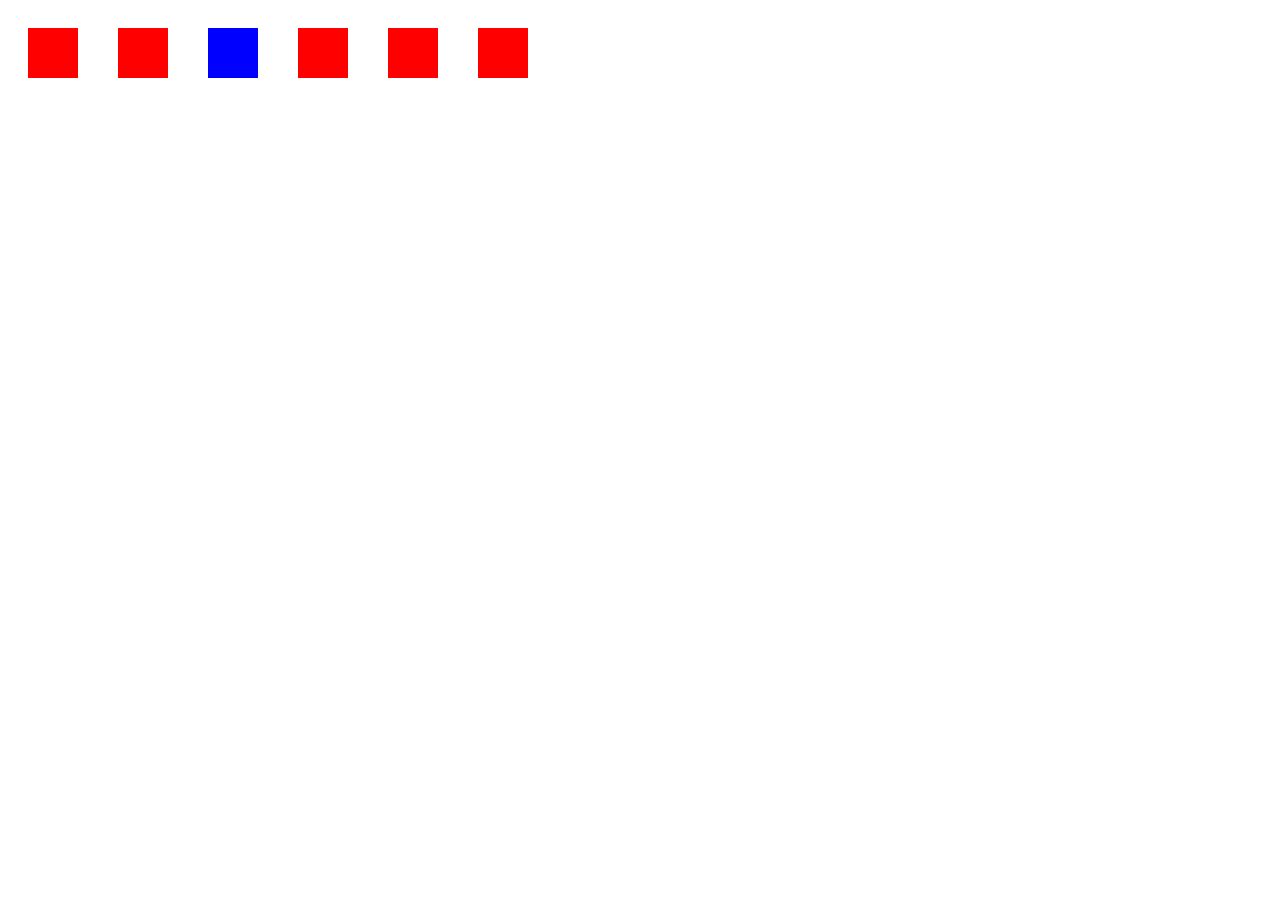
<file: index.html>
<!DOCTYPE html>
<html>
<head>
    <meta charset="UTF-8">
    <title></title>
    <style>
    </style>
</head>
<body>
    <div style="width: 50px; height: 50px; background-color: red; display: inline-block; margin: 20px;"></div>
    <div style="width: 50px; height: 50px; background-color: red; display: inline-block; margin: 20px;"></div>
    <div style="width: 50px; height: 50px; background-color: blue; display: inline-block; margin: 20px;"></div>
    <div style="width: 50px; height: 50px; background-color: red; display: inline-block; margin: 20px;"></div>
    <div style="width: 50px; height: 50px; background-color: red; display: inline-block; margin: 20px;"></div>
    <div style="width: 50px; height: 50px; background-color: red; display: inline-block; margin: 20px;"></div>
    <script>
		    var div1 =document.getElementsByTagName('div');
		    for(var i=0;i<div1.length;i++){
		    	div1[i].style.width="50px";
		    	div1[i].style.height="50px";
		    	div1[i].className="red";
		    	div1[i].style.marginRight="20px";
		    	div1[i].style.float="left";
		    }
		    div1[2].className="blue";
    </script>

</body>
</html>
</file>
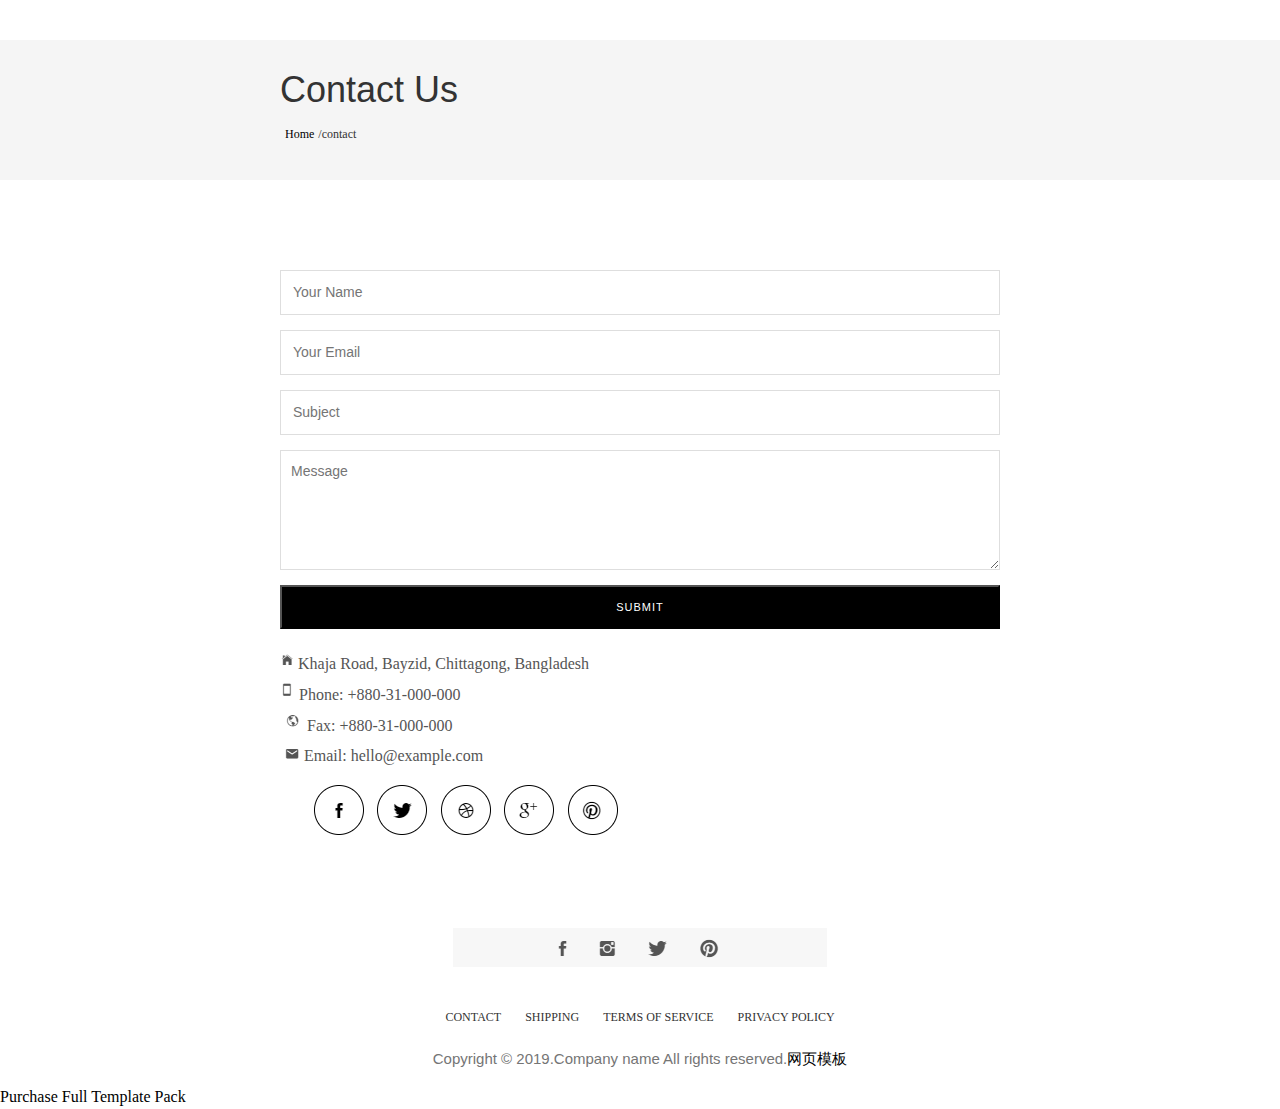
<file: web作业10.07/index.html>
<!DOCTYPE html>
<html>
	<head>
		<meta charset="utf-8" />
		<title></title>
		<link rel="stylesheet" type="text/css" href="css/heighter.css"/>
	</head>
<body id="body">
<section class="page-header">
	<div class="container">
		<div class="row">
			<div class="col-md-12">
				<div class="content">
					<h1 class="page-name">Contact Us</h1>
					<ol class="breadcrumb">
						<li><a href="#">Home</a></li>
						<li class="active">/contact</li>
					</ol>
				</div>
			</div>
		</div>
	</div>
</section>
<section class="page-wrapper">
	<div class="contact-section">
		<div class="container">
			<div class="row">
				<div class="contact-form col-md-6 ">
					<form id="contact-form" method="post" action="" role="form">
						<div class="form-group">
							<input type="text" placeholder="Your Name" class="form-control" name="name" id="name">
						</div>
						<div class="form-group">
							<input type="email" placeholder="Your Email" class="form-control" name="email" id="email">
						</div>
						<div class="form-group">
							<input type="text" placeholder="Subject" class="form-control" name="subject" id="subject">
						</div>
						<div class="form-group">
							<textarea rows="6" placeholder="Message" class="form-control" name="message" id="message"></textarea>	
						</div>
						<div id="mail-success" class="success">
						</div>
						<div id="mail-fail" class="error">
						</div>
						<div id="cf-submit">
							<input type="submit" id="contact-submit" class="btn btn-transparent" value="Submit">
						</div>						
					</form>
				</div>
				<div class="contact-details col-md-6 ">
					<div class="google-map">
						<div id="map"></div>
					</div>
					<ul class="contact-short-info">
						<li>
							<img src="img/001.png"/>
							<span>Khaja Road, Bayzid, Chittagong, Bangladesh</span>
						</li>
						<li>
							<img src="img/002.png"/>
							<span>Phone: +880-31-000-000</span>
						</li>
						<li>
							<img src="img/003.png"/>
							<span>Fax: +880-31-000-000</span>
						</li>
						<li>
							<img src="img/004.png"/>
							<span>Email: hello@example.com</span>
						</li>
					</ul>
					<div class="social-icon">
						<ul>
							<li>
								<img src="img/007.png"/>
							</li>
						</ul>
					</div>
				</div>
			</div> 
		</div> 
	</div>
</section>
<footer class="footer section text-center">
	<div class="container">
		<div class="row">
			<div class="col-md-12">
				<ul class="social-media">
					<li>
						<img src="img/008.png"/>
					</li>
				</ul>
				<ul class="footer-menu">
					<li>
						<a href="">CONTACT</a>
					</li>
					<li>
						<a href="">SHIPPING</a>
					</li>
					<li>
						<a href="">TERMS OF SERVICE</a>
					</li>
					<li>
						<a href="">PRIVACY POLICY</a>
					</li>
				</ul>
				<p class="copyright-text">Copyright © 2019.Company name All rights reserved.<a target="_blank" href="http://sc.chinaz.com/moban/">网页模板</a></p>
			</div>
		</div>
	</div>
</footer>

<a class="btn btn--success btn--floating box-shadow-wide" target="_blank" href="#products/aviato-e-commerce-template/">
    <span class="btn__text">
        Purchase Full Template Pack
    </span>
</a>
  </body>
</html>
</file>
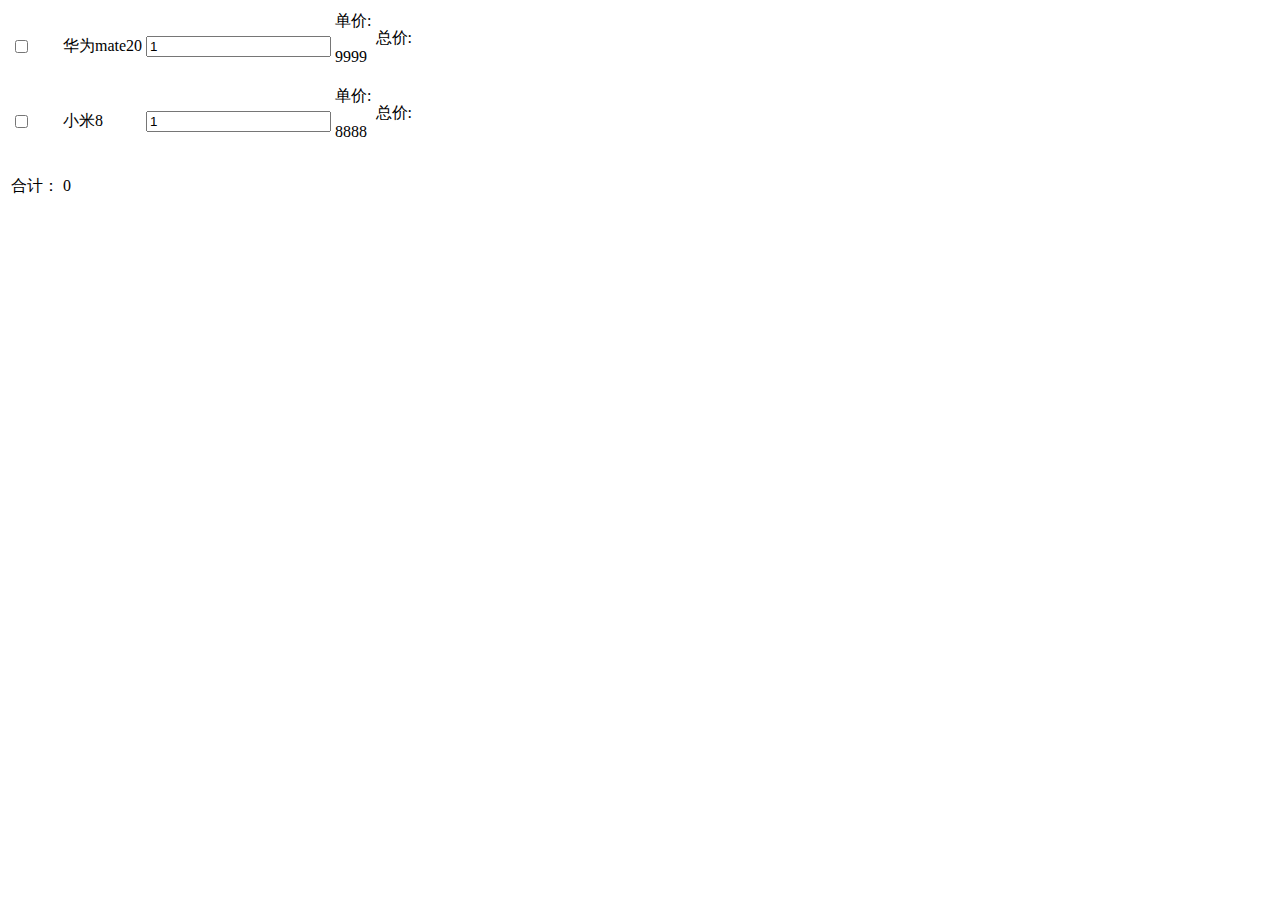
<file: jQuery/shangpin.html>
<!DOCTYPE html>
<html>
<head>
    <meta charset="UTF-8">
    <title>Document</title>
    <script src="jquery.min.js"></script>
    <style>
 
    </style>
</head>
<body>
    <table>
        <tr>
            <td><input type="checkbox" name="" id="huawei"></td>
            <td><span>华为mate20</span></td>
            <td><input type="text" id="ch2" value="1"></td>
            <td><span>单价:<p id="dj">9999</p></span></td>
            <td><span>总价:<p id="hj"></p></span></td>
        </tr>
        <tr>
            <td><input type="checkbox" name="" id="xiaomi"></td>
            <td><span>小米8</span></td>
            <td><input type="text" value="1" id="ch3"></td>
            <td><span>单价:<p id="djs">8888</p></span></td>
            <td><span>总价:<p id="hj2"></p></span></td>
        </tr>
        <tr>
            <td>合计：</td>
            <td><span><p id="zj">0</p></span></td>
        </tr>
    </table>
    <script>
        $('#ch2,#huawei').change(function(){
            if($('#huawei').is(':checked') == true){
                $('#hj').html($('#ch2').val()*$('#dj').html());
            }else{
                $('#hj').html('')
            }
            
        })
    
        $('#ch3,#xiaomi').change(function(){
            if($('#xiaomi').is(':checked') == true){
                $('#hj2').html($('#ch3').val()*$('#djs').html());
            }else{
                $('#hj2').html('')
            }
        })
        $('#huawei,#xiaomi,#ch2,#ch3').change(function(){
            if($('#huawei').is(':checked') == true && $('#xiaomi').is(':checked') == true){
                $('#num').html(parseInt($('#ch2').val())+parseInt($('#ch3').val()))
                $('#zj').html(parseInt($('#hj').html())+parseInt($('#hj2').html()))
            }else if($('#huawei').is(':checked') == true){
                $('#num').html(parseInt($('#ch2').val()))
                $('#zj').html(parseInt($('#hj').html()))
            }else if($('#xiaomi').is(':checked') == true){
                $('#num').html(parseInt($('#ch3').val()))
                $('#zj').html(parseInt($('#hj2').html()))
            }else{
                $('#num').html('0')
                $('#zj').html('0')
            }
        })
        </script>
</body>
</html>
</file>
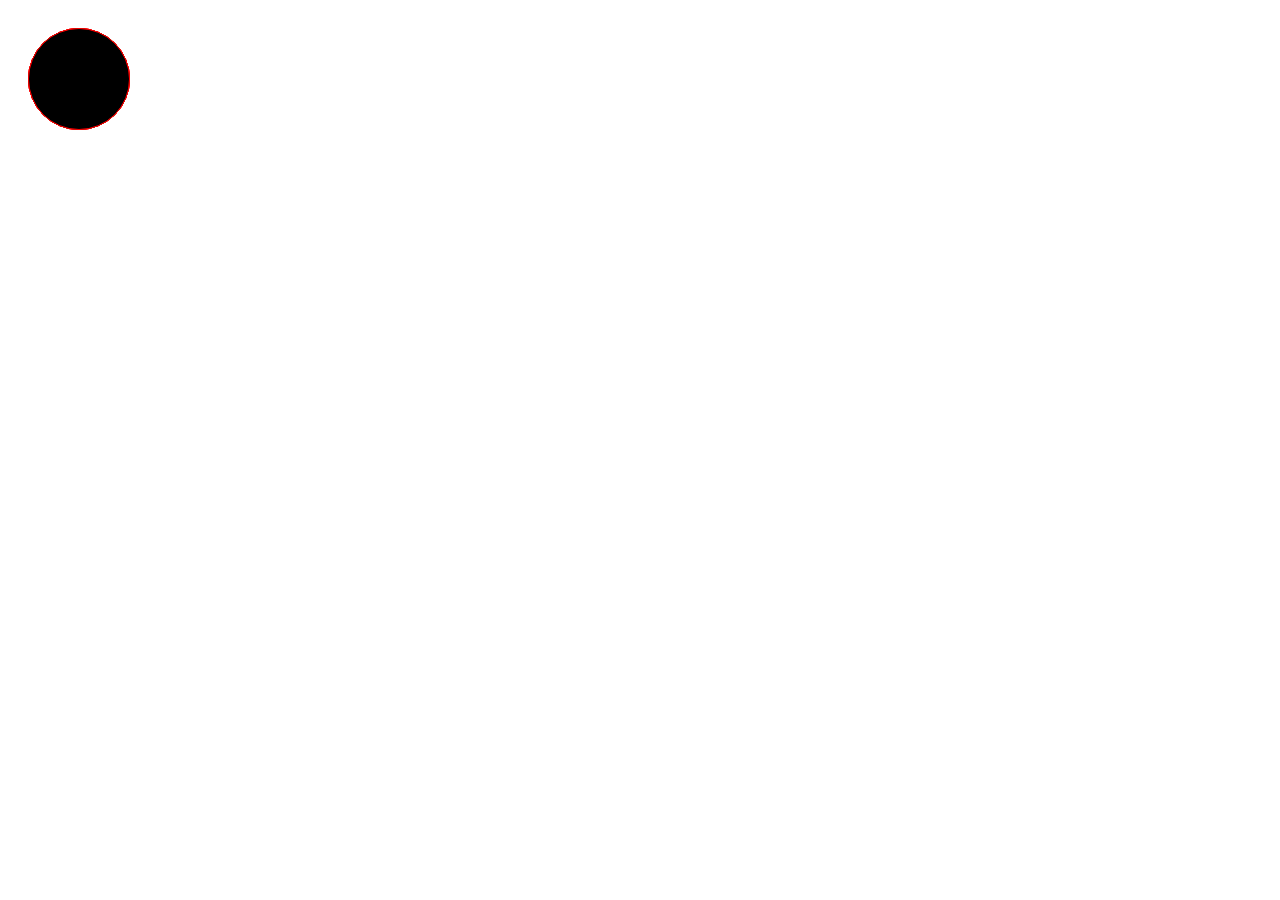
<file: lj-home-zuoye/tiaose.html>
<!DOCTYPE html>
<html>
	<head>
		<meta charset="utf-8" />
		<title></title>
        <script type="text/javascript" src="jquery.js"></script>
        <style>
        </style>
	</head>
	<body>
		<div class="big" style="background: red;"></div>
		<div class="bag" style="background: green;"></div>
		<div class="bag" style="background: tomato;"></div>
		<div class="bag" style="background: darkcyan;"></div>
		<div class="bag" style="background: gold;"></div>
		<div class="bag" style="background: darksalmon;"></div>
		<div class="bag" style="background: black;"></div>
	</body>
	<script type="text/javascript">
	   $("div").css({"width":"100px","height":"100px","border-radius":"50%","border":"1px solid red","float":"left","position":"absolute","margin":"20px",})
	   $(".bag").click(function(){
	      $("div").css({"position":"relative"})
	      $(this).css("back")
	      $(".big").click(function(){
	      	 $(".bag").css({"position":"absolute"})
	      })
	      var background = $(this).css('background');
	      $('body').css('background',background);
	    })
	</script>
</html>
</file>
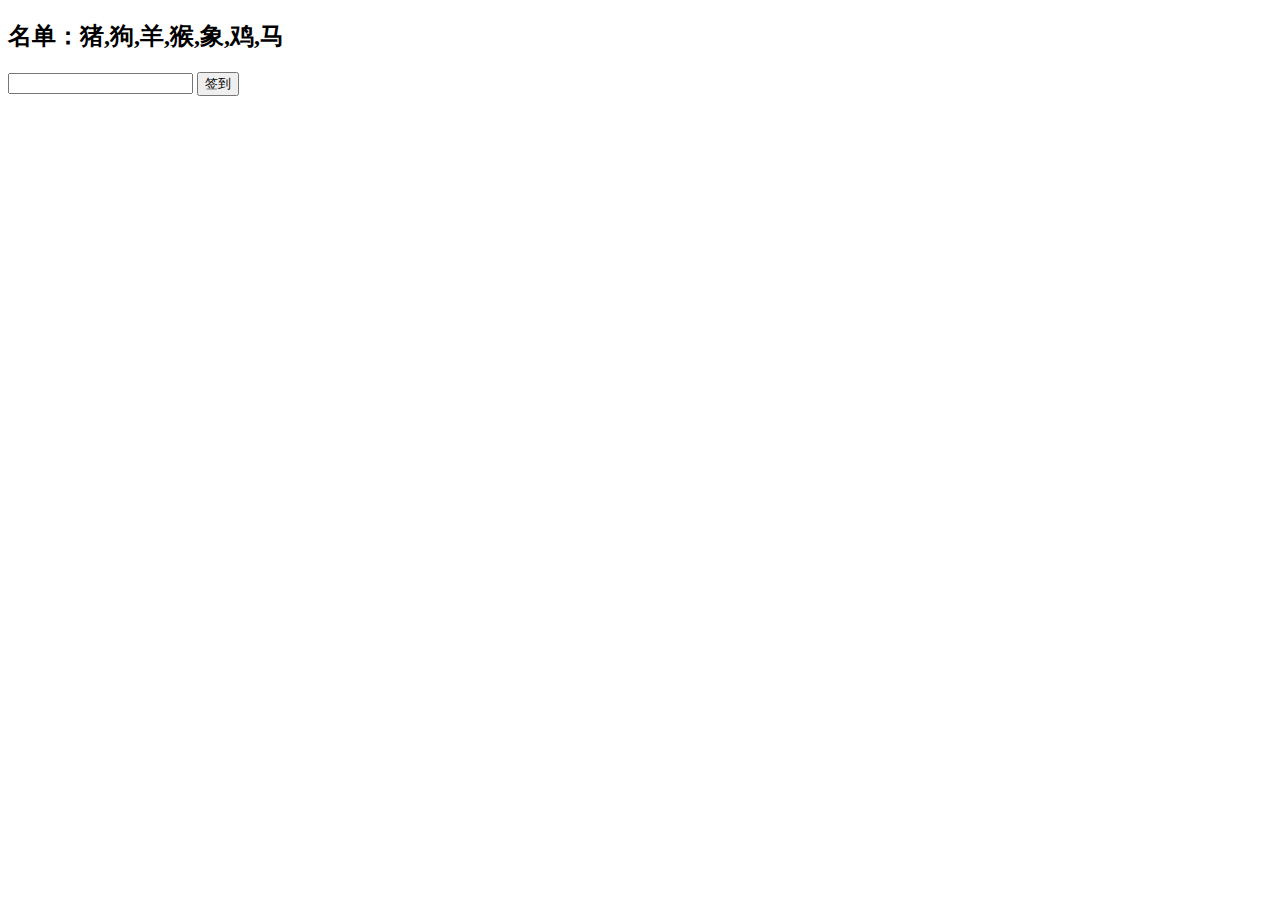
<file: lj-home/qiandao.html>
<!DOCTYPE html>
<html>
	<head>
		<meta charset="UTF-8">
		<title></title>
	</head>
	<body>
		<h2>名单：猪,狗,羊,猴,象,鸡,马</h2>
		<input type="text" name="txt" id="in1" value="" />
		<input type="button" name="btn" id="btn" value="签到"/>
		<div id="div1"></div>
		<div id="div2"></div>
		<script type="text/javascript">
			var in1=document.getElementById("in1");
			var btn=document.getElementById("btn");
			var div1=document.getElementById("div1");
			var div2=document.getElementById("div2");
			var s=['猪','狗','羊','猴','象','鸡','马'];
			var s1=[];
			btn.onclick=function(){
				if(in1.value!=s[s.indexOf(in1.value)]){
					alert("查无此人");
				}else{
					if(s1.length>=s.length){
						alert("都已签到");
					}else{
						if(in1.value!=s1[s1.indexOf(in1.value)]){
							s1.push(in1.value);
							alert("签到成功");
						}else{
							alert("已签到");
						}
					}
				}
				if(s1.length!=s.length){
					div2.innerText=((s.length-s1.length)+"未签到");
				}else{
					div2.innerText="已全部签到完成";
				}
				div1.innerText="已签到："+s1;
			}
			
		</script>
	</body>
</html>
</file>
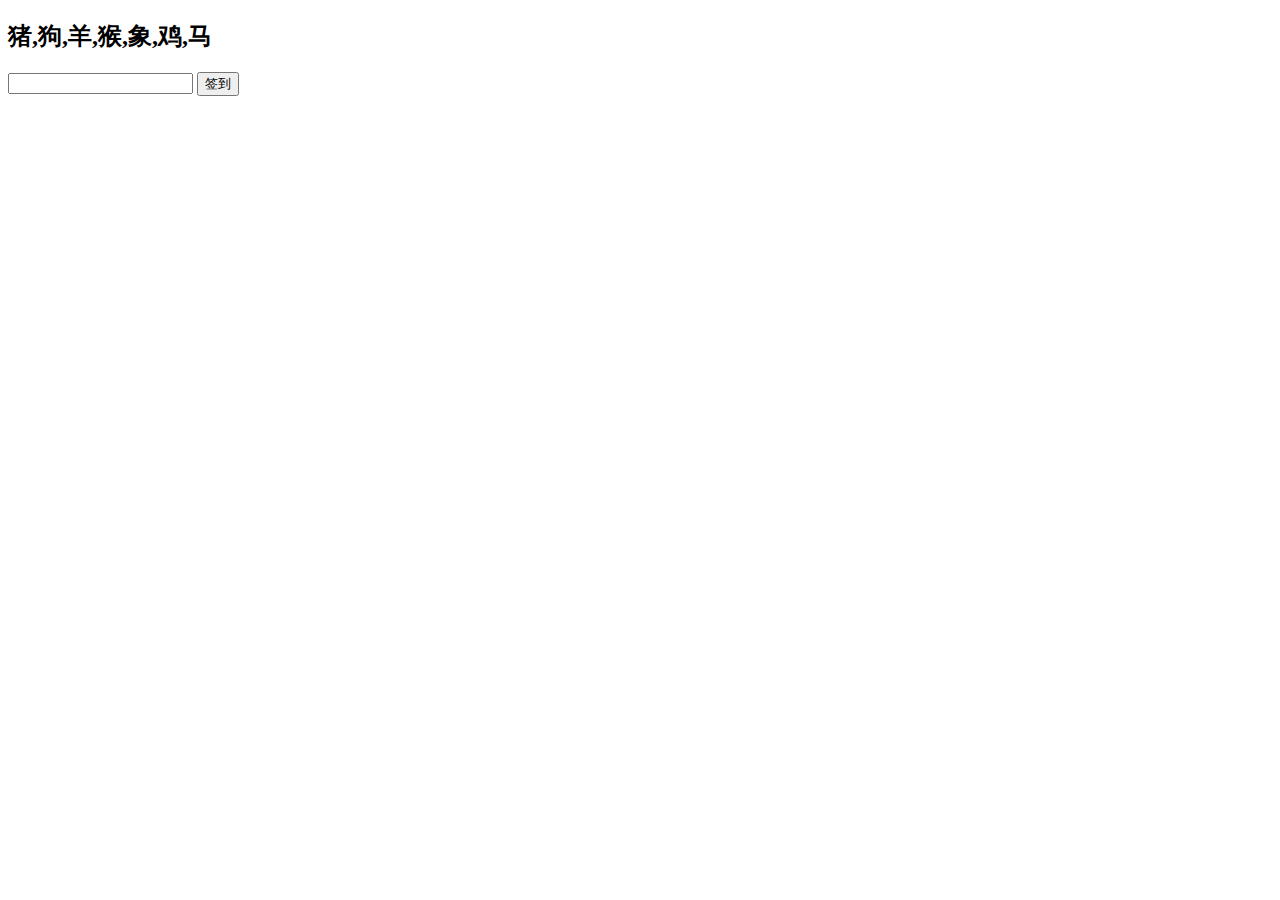
<file: LJ-家/qiandao.html>
<!DOCTYPE html>
<html>
	<head>
		<meta charset="UTF-8">
		<title></title>
	</head>
	<body>
		<h2>猪,狗,羊,猴,象,鸡,马</h2>
		<input type="text" name="txt" id="in1" value="" />
		<input type="button" name="btn" id="btn" value="签到"/>
		<div id="div1"></div>
		<div id="div2"></div>
		<script type="text/javascript">
			var in1=document.getElementById("in1");
			var btn=document.getElementById("btn");
			var div1=document.getElementById("div1");
			var div2=document.getElementById("div2");
			var s=['猪','狗','羊','猴','象','鸡','马'];
			var s1=[];
			btn.onclick=function(){
				if(in1.value!=s[s.indexOf(in1.value)]){
					alert("查无此人");
				}else{
					if(s1.length>=s.length){
						alert("都已签到");
					}else{
						if(in1.value!=s1[s1.indexOf(in1.value)]){
							s1.push(in1.value);
							alert("签到成功");
						}else{
							alert("已签到");
						}
					}
				}
				if(s1.length!=s.length){
					div2.innerText=((s.length-s1.length)+"未签到");
				}else{
					div2.innerText="已全部签到完成";
				}
				div1.innerText="已签到："+s1;
			}
			
		</script>
	</body>
</html>
</file>
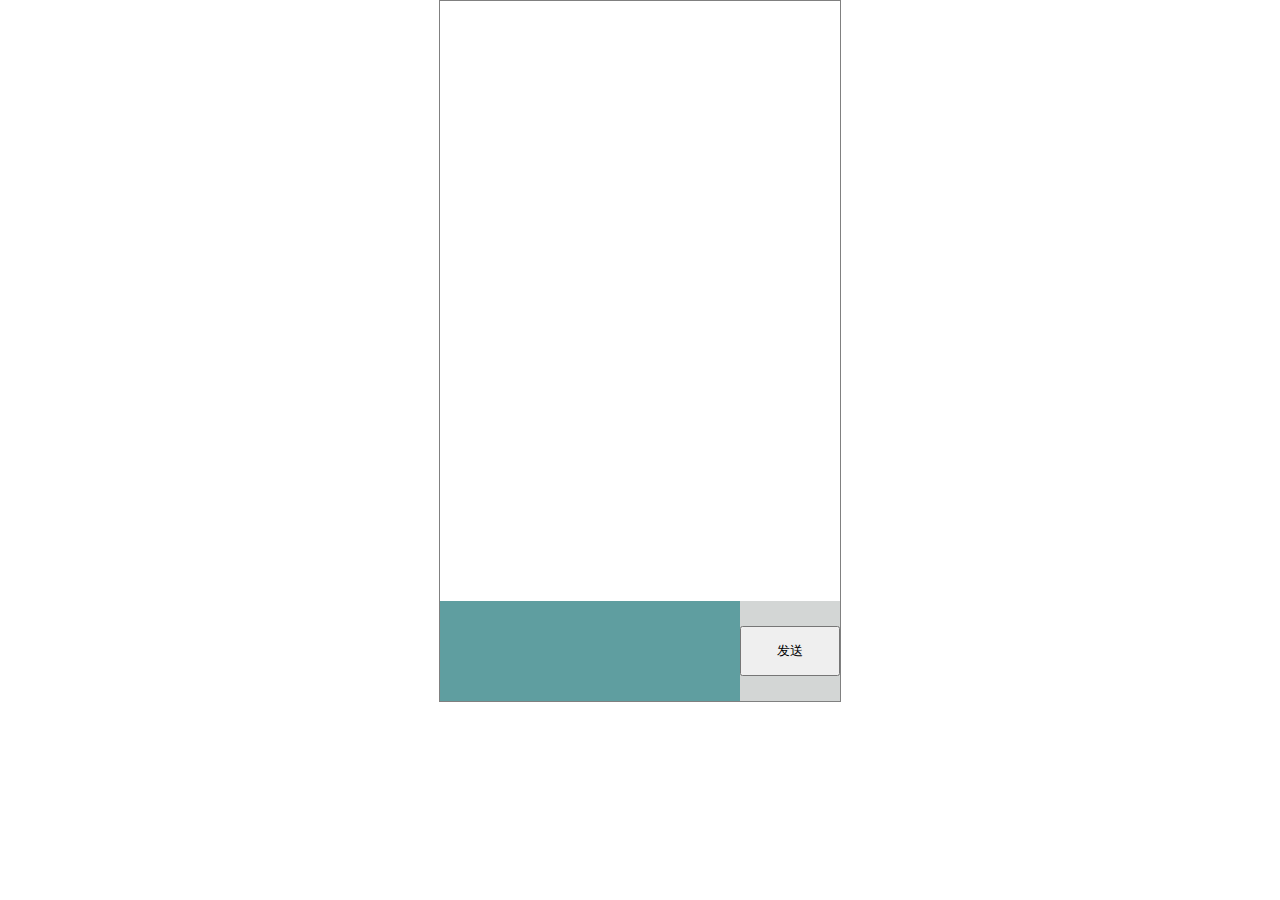
<file: 作业/作业02.html>
<!DOCTYPE html>
<html>
<head>
    <meta charset="UTF-8">
    <title>Document</title>
    <style>
    * {
        margin: 0;
        padding: 0;
    }
    .box {
        width: 400px;
        border: 1px solid gray;
        margin: 0 auto;
       
    }
    .text {
        width: 400px;
        min-height: 600px;
    }
    .say {
        width: 400px;
        height: 100px;
        background-color: rgb(211, 214, 213);
        overflow: hidden;
    }
    .say p {
        float: left;
        height: 100px;
        width: 300px;
        background-color: cadetblue;
        line-height: 100px;
    }
    .say > button {
        float: right;
        height: 50px;
        width: 100px;
        margin-top: 25px;
        
    }
    li {
        list-style: none;
        
    }
    
    li:nth-child(odd){
        text-align: right;
    }
    li:nth-child(odd):after {
        content: ':聂浩';
        font-size: 20px;
        color: red;
    }
    li:nth-child(even){
        text-align: left;
    }
    li:nth-child(even):before {
        content: '哈士奇:';
        font-size: 20px;
        color: blue;
    }
    </style>
</head>
<body>
    <div id="box" class="box">
        <ul class="text" id="area"></ul>
        <div class="say">
            <p id="enter" contenteditable="true"></p>
            <button id="btn">发送</button>
        </div>
    </div>
    <script>
        var btn=document.getElementById('btn');
        var enter=document.getElementById('enter');
        var area=document.getElementById('area');
        btn.onclick=function(){
            //用户输入的内容字符串
            var nr=enter.innerText;
            //创建一个对话框,原本没有任何对话框
            var li=document.createElement('li');
            //把创建的这个空的对话框放到area区域中
            area.appendChild(li);
            //创建一个文本节点,他的内容是用户输入的那个字符串
            var text=document.createTextNode(nr);
            //把文本节点放到li里
            li.appendChild(text);
            //清空刚刚输入的内容
            enter.innerText='';
            }
    </script>
</body>
</html>
</file>
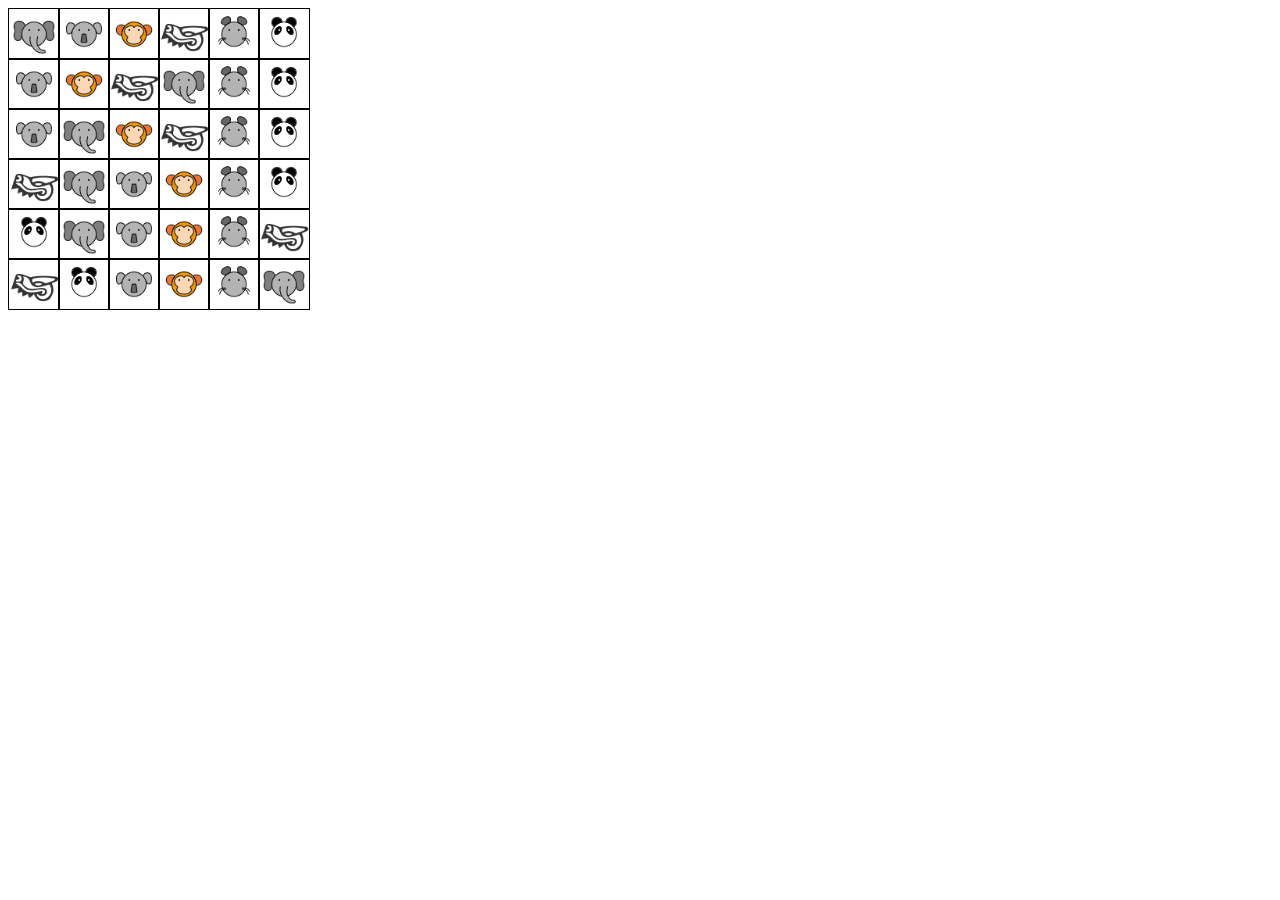
<file: 练习/2.html>
<!DOCTYPE html>
<html>
<head>
     <meta charset="UTF-8">
     <title>Document</title>
     <style>
     #box{
         overflow: hidden;
         position: relative;
         width: 100%;
         height: 600px;
     }
     #box >div{
         width: 50px;
         height: 50px;
         border: 1px solid black;
         position: absolute;
         font-size: 40px;
         text-align: center;
         line-height:50px;
         background-size:cover;
     }
     .active{
        background-image: url();
     }
     </style>
</head>
<body>
    <div id="box"></div>
     <script> 
     var arr = [
            [1, 3, 2, 0,4,5],
            [3, 2, 0, 1,4,5],
            [3, 1, 2, 0,4,5],
            [0, 1, 3, 2,4,5],
            [5, 1, 3, 2,4,0],
            [0, 5, 3, 2,4,1],
        ]
        var narr = [2];
        var box = document.getElementById('box');
         for(var i = 0; i<6; i++){
             for (var j = 0;j<6; j++){
                 var divs = document.createElement('div');
                 box.appendChild(divs);
                 divs.style.top = (i*50)+'px';
                 divs.style.left = (j*50)+'px';
                //  divs.innerHTML = arr[i][j];
                 divs.style.backgroundImage = 'url('+arr[i][j]+'.png)';
                 divs.onclick = function(){
                     if(narr.length<2){
                         if(this.className =='active'){
                             alert('请重新选择');
                         }else{
                        narr.push(Number(this.innerHTML));
                        this.className = 'active';
                             }
                     }else{
                         narr = [];
                         var ss = box.querySelectorAll('#box>div');
                         for (var z =0;z<ss.length;z++){
                             ss[z].className = '';
                         }        
                         narr.push(Number(this.innerHTML));
                         this.className = 'active';
                     }
                     if(narr.length ==2){
                        // console.log(narr[0]-narr[1]);
                         if(narr[0]-narr[1] ==0){
                            var ww = box.querySelectorAll('.active');
                            for(var e=0;e<ww.length;e++){
                                ww[e].innerHTML='';
                                ww[e].className='';
                                ww[e].style.backgroundImage='';
                                ww[e].onclick = null;
                            }
                         }
                     }
                 console.log(narr);
                }
             }
         }
        
     </script>
</body>
</html>
</file>
<file: web作业10.07/css/heighter.css>
body{
	margin: 0;
	padding: 0;
	line-height: 1.5;
	font-size-adjust: 14px;
	color: #333;
	background-color: #fff;
}
*{
	box-sizing: border-box;
}
div{
	display: block;
}
a{
	text-decoration: none;
    outline: 0;
    background-color: transparent;
    text-decoration: none;
    outline: 0;
    color: #000;
}
section{
	display: block;
}
ul{
	margin: 0;
    padding: 0;
    list-style: none;
    display: block;
}
.page-header {
    background: #f5f5f5;
    margin-top: 20px;
    border-bottom: none;
    padding: 30px 0;
    margin: 40px 0 20px;
}
.page-header h1{
	font-weight: 200;
    margin: 0 0 6px 0;
    font-family: "Poppins", sans-serif;
    font-size: 36px;
    line-height: 1.1;
    color: inherit;
    display: block;
}
.page-header .breadcrumb {
    background: transparent;
    padding: 5px;
    margin: 0;
    list-style: none;
    border-radius: 4px;
}
.page-header .breadcrumb li {
    font-weight: 200;
    font-size: 12px;
    display: inline-block;
}
.page-header .breadcrumb li a {
    color: #000;
}
.container{
	width: 750px;
	padding-right: 15px;
    padding-left: 15px;
    margin-right: auto;
    margin-left: auto;
}
.row{
	margin-right: -15px;
    margin-left: -15px;
}
.col-md-12{
	position: relative;
    min-height: 1px;
    padding-right: 15px;
    padding-left: 15px;
}
.page-wrapper {
    padding: 70px 0;
}
.col-md-6{
	position: relative;
    min-height: 1px;
    padding-right: 15px;
    padding-left: 15px;
}
form{
	display: block;
    margin-top: 0em;
}
.form-group{
	margin-bottom: 15px;
}
.contact-form .form-control {
    background-color: transparent;
    border: 1px solid #dedede;
    box-shadow: none;
    height: 45px !important;
    color: #0c0c0c;
    height: 38px;
    font-family: 'Open Sans', sans-serif;
    font-size: 14px;
    border-radius: 0;
}
input[type="text"]{
	outline: none;
	font-weight: 200;
	margin: 0;
	font:inherit;
}
.form-control{
	display: block;
    width: 100%;
    height: 34px;
    padding: 6px 12px;
    font-size: 14px;
    background-image:none ;
}
textarea{
	overflow: auto;
	margin: 0;
	font: inherit;
}
.contact-form textarea.form-control {
    padding: 10px;
    height: 120px !important;
    outline: none;
}
.contact-details .contact-short-info {
    margin-top: 20px;
}
.contact-details .contact-short-info li {
    margin-bottom: 6px;
    color: #555;
    font-weight: 300;
}
.tf-ion-ios-home:before {
    content: "\f448";
}
.social-icon ul li a i {
    color: #000;
    display: inline-block;
    font-size: 20px;
    line-height: 50px;
    margin: 0;
}
[class^="tf-"], [class*=" tf-"] {
    font-family: 'themefisher-font' !important;
    speak: none;
    font-style: normal;
    font-weight: normal;
    font-variant: normal;
    text-transform: none;
    line-height: 1;
    -webkit-font-smoothing: antialiased;
}
.footer .footer-menu {
    margin-top: 30px;
}
.footer .footer-menu li {
    display: inline-block;
    margin: 0 10px;
}
.footer .footer-menu li a {
    color: #333;
    font-size: 12px;
}
.footer .copyright-text {
    margin-top: 20px;
}
p {
    font-family: "Poppins", sans-serif;
    color: #757575;
    font-size: 15px;
    margin: 0 0 10px;
    display: block;
    margin-block-start: 1em;
    margin-block-end: 1em;
    margin-inline-start: 0px;
    margin-inline-end: 0px;
}
.text-center {
    text-align: center;
}
.btn-transparent{
	width: 720px;
     background: #000;
    color: #fff;
    display: inline-block;
    font-size: 11px;
    letter-spacing: 1px;
    padding: 14px 35px;
    text-transform: uppercase;
    font-weight: 200;
    border-radius: 0;
    }
</file>
